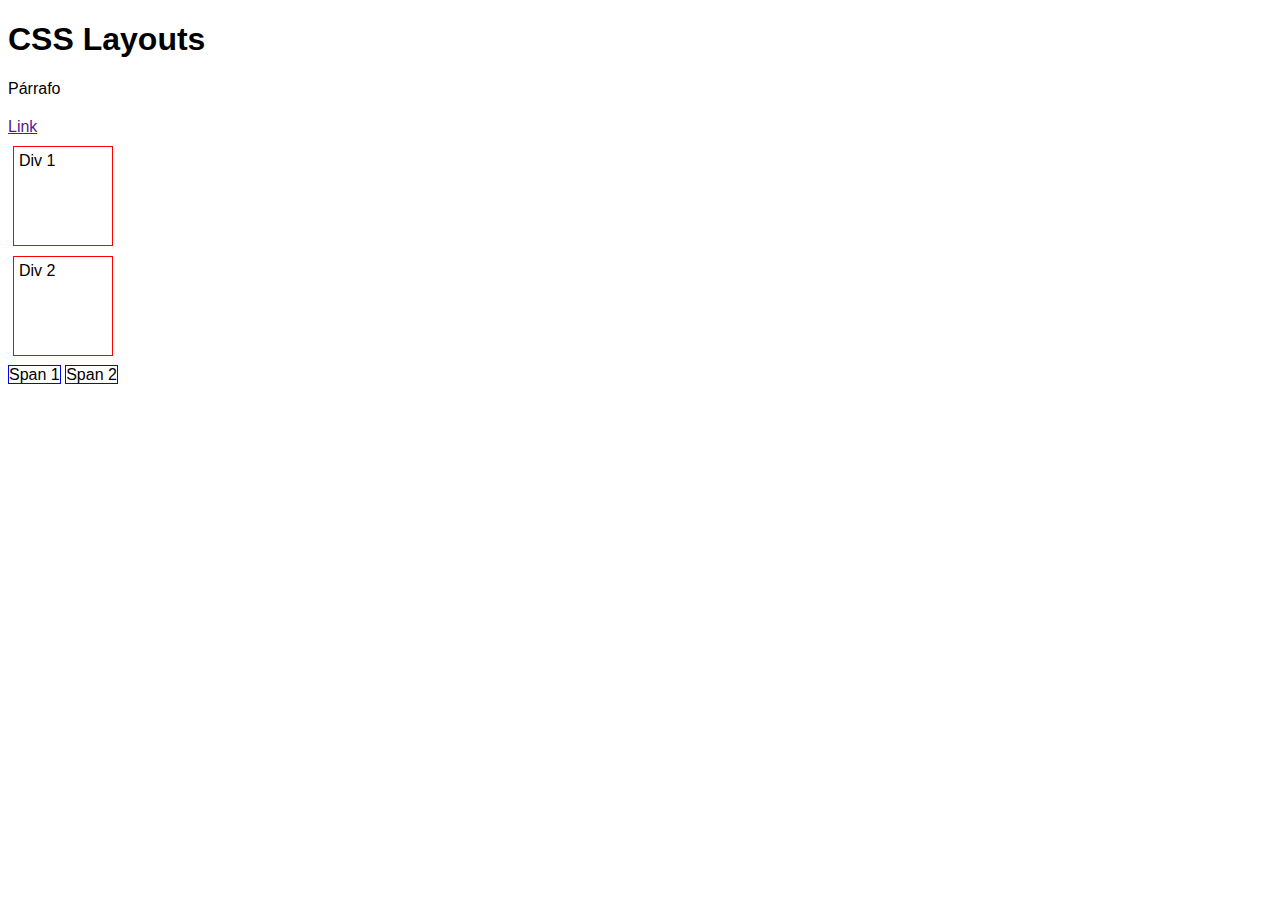
<file: index.html>
<!DOCTYPE html>
<html lang= "es">
 <head>
  <meta charset="utf-8">
  <title>Layouts CSS</title>
  <link rel="stylesheet" href="css/main.css">
  </head>
  <body> 	
       <h1> CSS Layouts </h1>

       <p> Párrafo </p>
       <h2></h2>
       <a href=""> Link </a>

       <div> Div 1 </div> <!-- contenedor de bloque -->
       <div> Div 2</div>

       <span> Span 1</span> <!-- contenedor de linea -->
       <span> Span 2 </span>
  </body>
 </html>
</file>
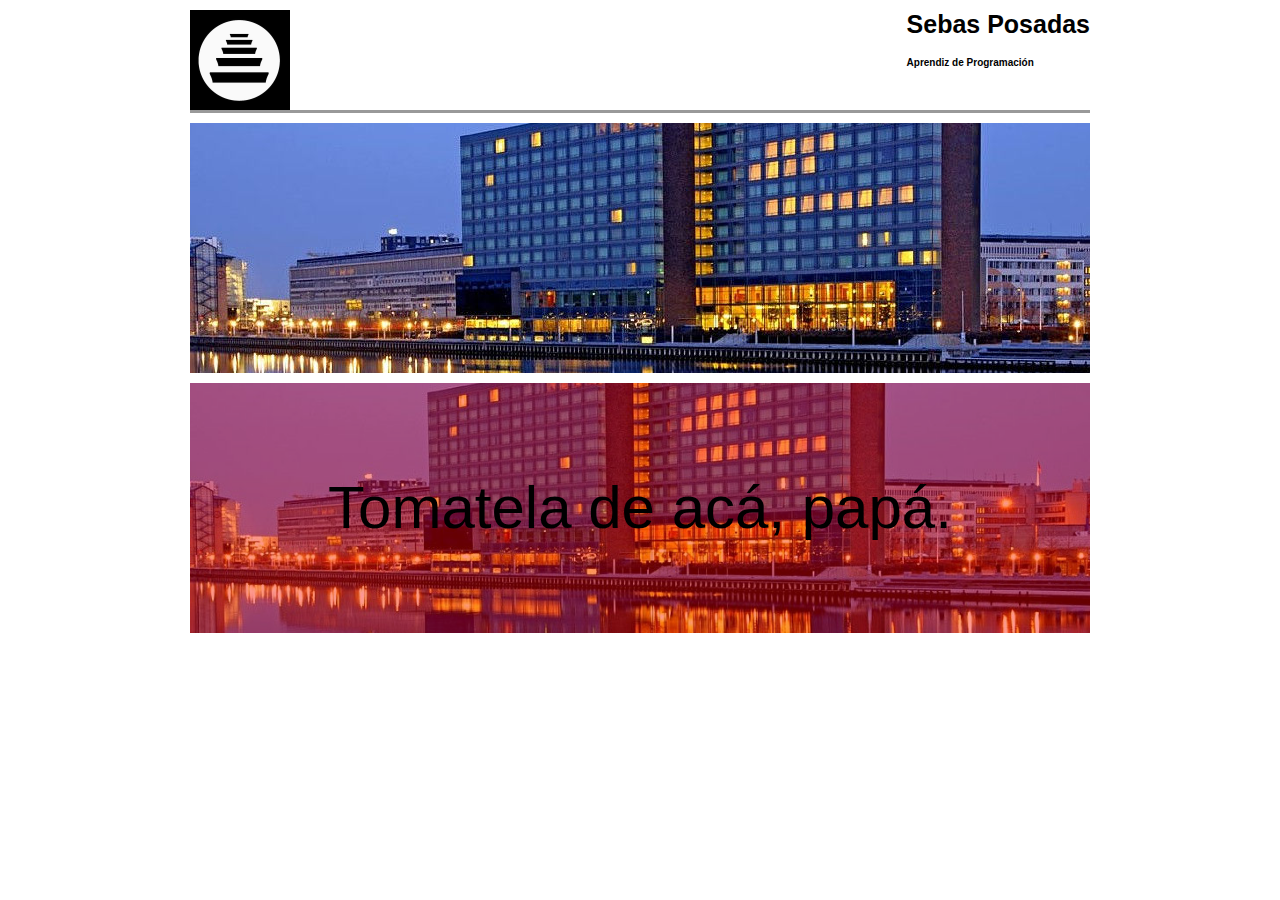
<file: portafolio.html>
<!DOCTYPE html>
<html lang= "es">
 <head>
  <meta charset="utf-8">
  <title>Mi portafolio</title>
  <link rel="stylesheet" href="css/portafolio.css">
  </head>
  <body> 
    <div id="container">
       <div class="cabecera">
         <img id="log0" src="img/kingto.jpg" alt="logo">

       <div id="contenedor_nombre">
         <h1>Sebas Posadas </h1>
        <br>  
        <h2>Aprendiz de Programación </h2>
        </div>
       </div>
       <div class="ContenedordeImagen"> 
       <img id="Denmark" src="img/denmark5.jpg" alt="otra imagen, papá">
       </div>
       <div id="imagendiv">
       <div id="mascara">
        Tomatela de acá, papá.
         </div>
         </div>
      </div>
  </body>
 </html>
</file>
<file: css/main.css>
body{
	font-family: sans-serif;
}


div{
	border: 1px red solid;

	margin: 10px 5px;
	padding: 5px;
	width: 100px;
	height: 100px;
	box-sizing: border-box;
}

span{
	border:1px blue solid;
}
</file>
<file: css/portafolio.css>
*{
	/*border:1px dashed black; */
	font-family: Helvetica, sans-serif;
}


#contenedor_nombre{
	display: inline-block;
	/* margin-left: 100px; */
	float: right;
}

#log0 {
	width: 100px;
	display: inline-block;
	float: left;
}

h1 {
	font-weight: 100px;
	font-size: 25px;
	margin: 0px;
}

h2 {
	font-weight: 100px;
	font-size: 10px;
	margin: 0px;
}

.cabecera {
	border-bottom: 3px solid #999;
	position: relative; 
	overflow: auto;
}


#container {
    max-width: 900px;border-bottom;
    margin: 10px auto;
}

#Denmark {
	width: 100% auto;
	/*margin: 10px 0px;*/
	position: relative;
	top: -100px;
}

.ContenedordeImagen {
	width: 100%;
	height: 250px;
    overflow: hidden;
    margin: 10px 0px;
}

#imagendiv {
	background-image: url("../img/denmark5.jpg");
	width: 100%;
	height: 250px;
	background-repeat: no-repeat;
	background-size: cover;
	background-position: 0px -90px;
}

#mascara {
	background-color: rgba(255,0,0,.4);
	font-size: 60px;
	text-align: center;
	width: 100%;
	height: 100%;
	line-height: 250px;
}
</file>
